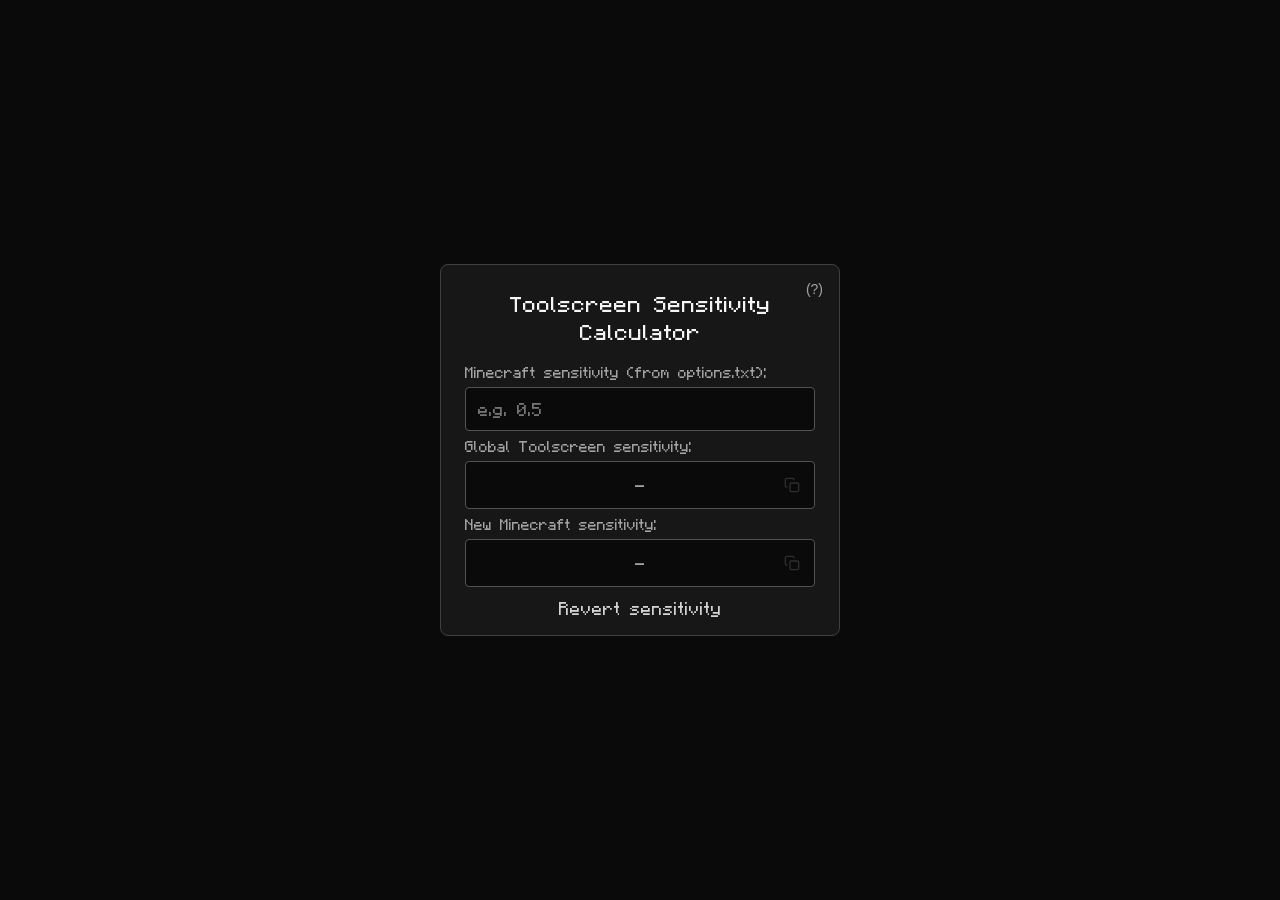
<file: index.html>
<!DOCTYPE html>
<html lang="en">
<head>
    <meta charset="UTF-8">
    <meta name="viewport" content="width=device-width, initial-scale=1.0">
    <title>Toolscreen Sensitivity Calculator</title>
    <link rel="stylesheet" href="font/minecraftia.css">
    <link rel="stylesheet" href="styles.css?v=1.0.10">
</head>
<body>
    <div class="container">
        <h1>Toolscreen Sensitivity Calculator</h1>
        <button id="help-btn">(?)</button>
        <label>Minecraft sensitivity (from options.txt):</label>
        <input type="number" id="mcSens" step="any" placeholder="e.g. 0.5" class="no-increment-buttons">
        <label>Global Toolscreen sensitivity:</label>
        <div id="toolscreenSens" class="result">
            <span class="result-text">-</span>
            <button class="copy-btn" data-copy="toolscreenSens" disabled>
                <svg class="icon-copy" width="16" height="16" viewBox="0 0 24 24" fill="none" stroke="currentColor" stroke-width="2">
                    <rect x="9" y="9" width="13" height="13" rx="2" ry="2"></rect>
                    <path d="M5 15H4a2 2 0 0 1-2-2V4a2 2 0 0 1 2-2h9a2 2 0 0 1 2 2v1"></path>
                </svg>
                <svg class="icon-checkmark" width="16" height="16" viewBox="0 0 24 24" fill="none" stroke="currentColor" stroke-width="2">
                    <polyline points="20 6 9 17 4 12"></polyline>
                </svg>
                <span class="tooltip">Copy</span>
            </button>
        </div>
        <label>New Minecraft sensitivity:</label>
        <div id="newMcSens" class="result">
            <span class="result-text">-</span>
            <button class="copy-btn" data-copy="newMcSens" disabled>
                <svg class="icon-copy" width="16" height="16" viewBox="0 0 24 24" fill="none" stroke="currentColor" stroke-width="2">
                    <rect x="9" y="9" width="13" height="13" rx="2" ry="2"></rect>
                    <path d="M5 15H4a2 2 0 0 1-2-2V4a2 2 0 0 1 2-2h9a2 2 0 0 1 2 2v1"></path>
                </svg>
                <svg class="icon-checkmark" width="16" height="16" viewBox="0 0 24 24" fill="none" stroke="currentColor" stroke-width="2">
                    <polyline points="20 6 9 17 4 12"></polyline>
                </svg>
                <span class="tooltip">Copy</span>
            </button>
        </div>
        <a id="revert-btn" href="./revert-sens">Revert sensitivity</a>
    </div>
    <div class="help-popup-overlay" id="help-popup-overlay">
        <div class="help-popup" id="help-popup">
            <button class="help-popup-close" id="help-popup-close">✕</button>
            <ol>
                <li>Use the sensitivity from <code>.minecraft/options.txt</code> for the calculator. Find the line that begins with <code>mouseSensitivity</code>.</li>
                <li>Put the new Minecraft sensitivity in <code>.minecraft/config/mcsr/standardsettings.json</code> if you have the mod <a href="https://github.com/contariaa/StandardSettings#standardsettings" target="_blank" rel="noopener noreferrer">StandardSettings</a> (make sure StandardSettings is enabled and sensitivity is turned on in Minecraft <span class="arrow">➔</span> Options <span class="arrow">➔</span> Book & Quill <span class="arrow">➔</span> StandardSettings). Otherwise, put it in <code>.minecraft/options.txt</code>.</li>
                <li>Put the new Minecraft sensitivity in Ninjabrain Bot settings <span class="arrow">➔</span> Optional features <span class="arrow">➔</span> Boat measurement <span class="arrow">➔</span> Sensitivity 1.13+, and enable Green boat.</li>
                <li>Put the Toolscreen sensitivity in Toolscreen <span class="arrow">➔</span> Basic <span class="arrow">➔</span> General <span class="arrow">➔</span> Sensitivity <span class="arrow">➔</span> Global.</li>
            </ol>
            <p class="help-popup-note">
                If you prefer a video, see this part of the <a href="https://youtu.be/l-q-_4R8_6M?t=734" target="_blank" rel="noopener noreferrer">setup guide</a>.
            </p>
        </div>
    </div>
    <script src="script.js?v=1.0.9"></script>
</body>
</html>
</file>
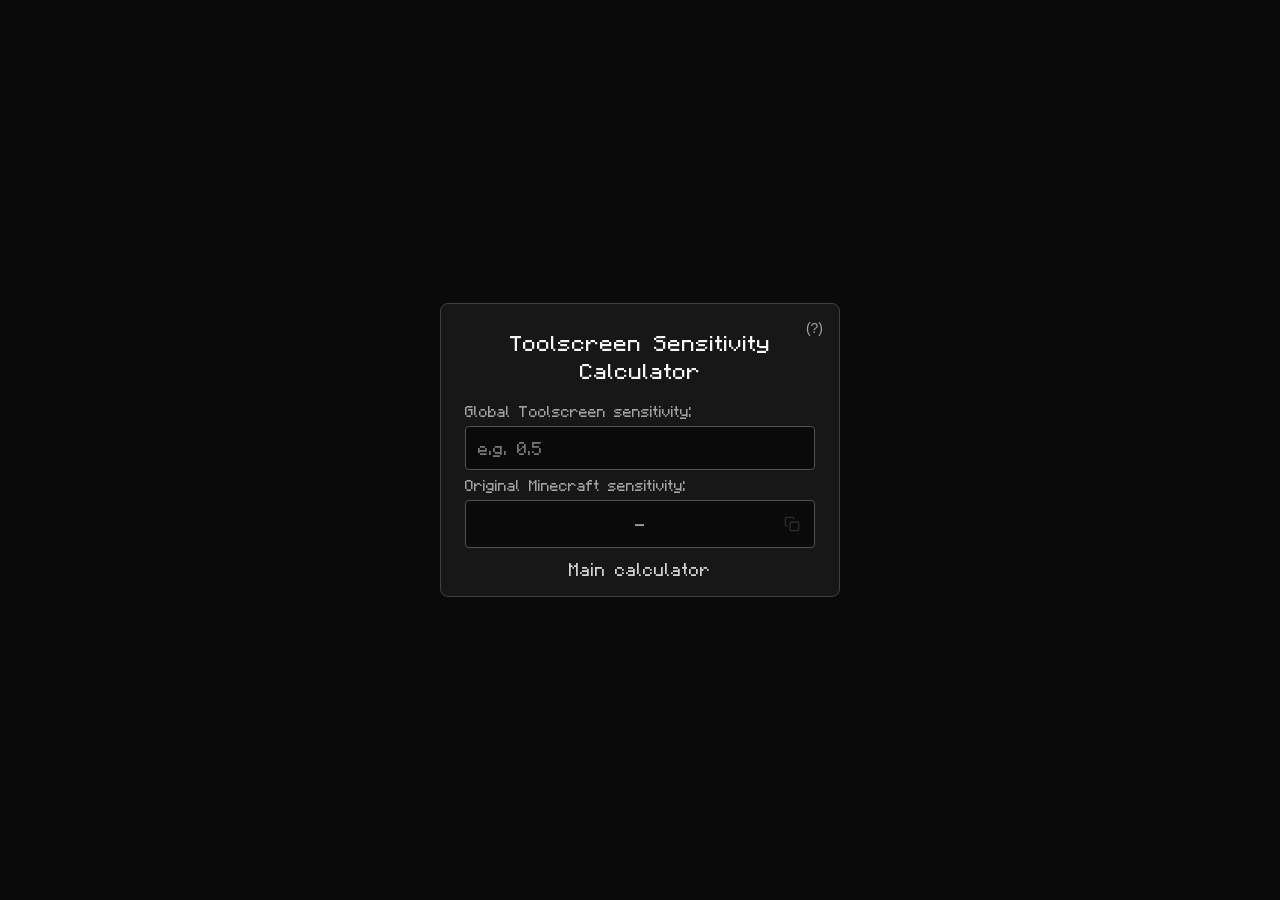
<file: revert-sens/index.html>
<!DOCTYPE html>
<html lang="en">
<head>
    <meta charset="UTF-8">
    <meta name="viewport" content="width=device-width, initial-scale=1.0">
    <title>Toolscreen Sensitivity Calculator</title>
    <link rel="stylesheet" href="../font/minecraftia.css">
    <link rel="stylesheet" href="styles.css?v=1.0.2">
</head>
<body>
    <div class="container">
        <h1>Toolscreen Sensitivity Calculator</h1>
        <button id="help-btn">(?)</button>
        <label>Global Toolscreen sensitivity:</label>
        <input type="number" id="toolscreenSens" step="any" placeholder="e.g. 0.5" class="no-increment-buttons">
        <label>Original Minecraft sensitivity:</label>
        <div id="originalMcSens" class="result">
            <span class="result-text">-</span>
            <button class="copy-btn" data-copy="originalMcSens" disabled>
                <svg class="icon-copy" width="16" height="16" viewBox="0 0 24 24" fill="none" stroke="currentColor" stroke-width="2">
                    <rect x="9" y="9" width="13" height="13" rx="2" ry="2"></rect>
                    <path d="M5 15H4a2 2 0 0 1-2-2V4a2 2 0 0 1 2-2h9a2 2 0 0 1 2 2v1"></path>
                </svg>
                <svg class="icon-checkmark" width="16" height="16" viewBox="0 0 24 24" fill="none" stroke="currentColor" stroke-width="2">
                    <polyline points="20 6 9 17 4 12"></polyline>
                </svg>
                <span class="tooltip">Copy</span>
            </button>
        </div>
        <a id="go-back-btn" href="../">Main calculator</a>
    </div>
    <div class="help-popup-overlay" id="help-popup-overlay">
        <div class="help-popup" id="help-popup">
            <button class="help-popup-close" id="help-popup-close">✕</button>
            <p>This calculator is used to revert your boat eye sensitivity to what you had before. This calculator assumes you are using the Minecraft sensitivity 0.02291165. If you don't have that, it will not work.</p>
        </div>
    </div>
    <script src="script.js?v=1.0.1"></script>
</body>
</html>
</file>
<file: font/minecraftia.css>
@font-face {
    font-family: "Minecraftia";
    font-style: normal;
    font-weight: 400;
    src: url("Minecraftia.woff");
}
</file>
<file: styles.css>
* {
    margin: 0;
    padding: 0;
    box-sizing: border-box;
}

html {
    color-scheme: only dark;
}

body {
    font-family: "Minecraftia";
    background: #0a0a0a;
    color: #f5f5f5;
    min-height: 100vh;
    display: flex;
    justify-content: center;
    align-items: center;
    padding: 20px;
}

.container {
    position: relative;
    background: #171717;
    border: 1px solid #404040;
    border-radius: 8px;
    padding: 24px;
    max-width: 400px;
    width: 100%;
    display: flex;
    flex-direction: column;
    gap: 6px;
}

h1 {
    color: #f5f5f5;
    font-size: 18px;
    font-weight: normal;
    margin: 0 0 12px 0;
    text-align: center;
}

#help-btn {
    position: absolute;
    top: 16px;
    right: 16px;
    display: flex;
    align-items: center;
    justify-content: center;
    border: 0;
    background: transparent;
    color: #a3a3a3;
    font-size: 14px;
    cursor: pointer;
    padding: 0;
}

#help-btn:hover {
    color: #f5f5f5;
}

#revert-btn {
    font-family: "Minecraftia";
    align-self: center;
    margin-top: 4px;
    margin-bottom: -8px;
    font-size: 14px;
    padding: 0;
    color: lightgray;
    text-decoration: none;
}

#revert-btn:hover {
    text-decoration: underline;
}

label {
    color: #a3a3a3;
    font-size: 12px;
    margin: 0;
}

input[type="number"] {
    padding: 10px 12px;
    font-size: 14px;
    font-family: "Minecraftia";
    border: 1px solid #525252;
    background: #0a0a0a;
    color: #f5f5f5;
    border-radius: 4px;
    outline: none;
}

input[type="number"].no-increment-buttons::-webkit-outer-spin-button,
input[type="number"].no-increment-buttons::-webkit-inner-spin-button {
    appearance: none;
    margin: 0;
}

input[type="number"].no-increment-buttons {
    appearance: textfield;
}

.result {
    min-height: 40px;
    padding: 12px;
    background: #0a0a0a;
    border: 1px solid #525252;
    border-radius: 4px;
    font-size: 14px;
    color: #a3a3a3;
    display: flex;
    align-items: center;
    justify-content: center;
    position: relative;
}

.result-text {
    text-align: center;
    width: 100%;
}

.result.show {
    color: #f5f5f5;
    border-color: #86efac;
}

input[type="number"].input-error {
    border-color: #ef4444;
}

.error-msg {
    color: #fca5a5;
    font-size: 11px;
    margin-top: -2px;
    display: none;
}

.copy-btn {
    position: absolute;
    right: 8px;
    padding: 6px;
    font-size: 14px;
    color: #a3a3a3;
    background: transparent;
    border: none;
    cursor: pointer;
    display: flex;
    align-items: center;
    justify-content: center;
    border-radius: 3px;
    width: 28px;
    height: 28px;
}

.copy-btn:hover:not(:disabled) {
    color: #f5f5f5;
    background: rgba(64, 64, 64, 0.3);
}

.copy-btn:hover:not(:disabled) .tooltip {
    opacity: 1;
    visibility: visible;
}

.copy-btn:focus-visible {
    outline: 1px solid #86efac;
    outline-offset: 1px;
}

.copy-btn.copied {
    color: #86efac;
}

.copy-btn.copied:hover {
    color: #86efac;
}

.copy-btn:disabled {
    color: #525252;
    cursor: not-allowed;
    opacity: 0.5;
}

.copy-btn:disabled .tooltip {
    display: none;
}

.icon-copy {
    position: absolute;
    opacity: 1;
    transition: opacity 0.3s ease, transform 0.3s ease;
    transform: scale(1) rotate(0deg);
    left: 50%;
    top: 50%;
    margin-left: -8px;
    margin-top: -8px;
}

.icon-checkmark {
    position: absolute;
    opacity: 0;
    transition: opacity 0.3s ease, transform 0.3s ease;
    transform: scale(0.8) rotate(-10deg);
    left: 50%;
    top: 50%;
    margin-left: -8px;
    margin-top: -8px;
}

.copy-btn.copied .icon-copy {
    opacity: 0;
    transform: scale(0.8) rotate(10deg);
}

.copy-btn.copied .icon-checkmark {
    opacity: 1;
    transform: scale(1) rotate(0deg);
}

.tooltip {
    position: absolute;
    top: calc(100% + 8px);
    left: 50%;
    transform: translateX(-50%);
    background: #171717;
    color: #f5f5f5;
    padding: 4px 8px;
    border-radius: 12px;
    font-size: 11px;
    white-space: nowrap;
    opacity: 0;
    visibility: hidden;
    transition: opacity 0.15s ease, visibility 0.15s ease;
    pointer-events: none;
    border: 1px solid #404040;
    box-shadow: 0 2px 8px rgba(0, 0, 0, 0.3);
}

.copy-btn:hover:not(:disabled) .tooltip {
    opacity: 1;
    visibility: visible;
}

.copy-btn.copied .tooltip {
    opacity: 0 !important;
    visibility: hidden !important;
}

.help-popup-overlay {
    display: none;
    position: fixed;
    inset: 0;
    z-index: 100;
    justify-content: center;
    align-items: center;
    background: rgba(0, 0, 0, 0.5);
}

.help-popup-overlay.open {
    display: flex;
}

.help-popup {
    background: #171717;
    border: 1px solid #404040;
    border-radius: 8px;
    padding: 24px;
    width: 670px;
    max-width: calc(100vw - 40px);
    position: relative;
    box-shadow: 0 8px 32px rgba(0, 0, 0, 0.6);
}

.help-popup ol {
    margin: 0;
    padding: 0;
    list-style: none;
    counter-reset: help-popup-counter;
    display: flex;
    flex-direction: column;
    gap: 10px;
    color: #a3a3a3;
}

.help-popup ol li {
    counter-increment: help-popup-counter;
    padding-left: 20px;
    position: relative;
    font-size: 11px;
    line-height: 1.7;
}

.help-popup ol li::before {
    content: counter(help-popup-counter) ".";
    position: absolute;
    left: 0;
    color: #86efac;
}

.help-popup ol li code {
    background: #1d1c1c;
    border: 1px solid #404040;
    border-radius: 3px;
    padding: 0 3px;
    font-family: "Minecraftia";
    font-size: 10px;
    color: #a3a3a3;
    word-break: break-word;
}

.help-popup-close {
    position: absolute;
    padding: 8px;
    top: 1px;
    right: 3px;
    background: transparent;
    border: none;
    color: #a3a3a3;
    font-size: 18px;
    cursor: pointer;
}

.help-popup-close:hover {
    color: #f5f5f5;
}

.help-popup a {
    color: #61a0f1;
    text-decoration: none;
}

.help-popup a:hover {
    text-decoration: underline;
}

.help-popup-note {
    font-size: 11px;
    line-height: 1.7;
    color: #c4c4c4;
    margin-top: 13px;
}

.arrow {
    font-size: 1em;
    display: inline-block;
    transform: translateY(-0.05em);
    color: #f5f5f5;
}
</file>
<file: revert-sens/styles.css>
* {
    margin: 0;
    padding: 0;
    box-sizing: border-box;
}

html {
    color-scheme: only dark;
}

body {
    font-family: "Minecraftia";
    background: #0a0a0a;
    color: #f5f5f5;
    min-height: 100vh;
    display: flex;
    justify-content: center;
    align-items: center;
    padding: 20px;
}

.container {
    position: relative;
    background: #171717;
    border: 1px solid #404040;
    border-radius: 8px;
    padding: 24px;
    max-width: 400px;
    width: 100%;
    display: flex;
    flex-direction: column;
    gap: 6px;
}

h1 {
    color: #f5f5f5;
    font-size: 18px;
    font-weight: normal;
    margin: 0 0 12px 0;
    text-align: center;
}

#go-back-btn {
    font-family: "Minecraftia";
    align-self: center;
    margin-top: 4px;
    margin-bottom: -8px;
    font-size: 14px;
    padding: 0;
    color: lightgray;
    text-decoration: none;
}

#go-back-btn:hover {
    text-decoration: underline;
}

label {
    color: #a3a3a3;
    font-size: 12px;
    margin: 0;
}

input[type="number"] {
    padding: 10px 12px;
    font-size: 14px;
    font-family: "Minecraftia";
    border: 1px solid #525252;
    background: #0a0a0a;
    color: #f5f5f5;
    border-radius: 4px;
    outline: none;
}

input[type="number"].no-increment-buttons::-webkit-outer-spin-button,
input[type="number"].no-increment-buttons::-webkit-inner-spin-button {
    appearance: none;
    margin: 0;
}

input[type="number"].no-increment-buttons {
    appearance: textfield;
}

.result {
    min-height: 40px;
    padding: 12px;
    background: #0a0a0a;
    border: 1px solid #525252;
    border-radius: 4px;
    font-size: 14px;
    color: #a3a3a3;
    display: flex;
    align-items: center;
    justify-content: center;
    position: relative;
}

.result-text {
    text-align: center;
    width: 100%;
}

.result.show {
    color: #f5f5f5;
    border-color: #86efac;
}

.copy-btn {
    position: absolute;
    right: 8px;
    padding: 6px;
    font-size: 14px;
    color: #a3a3a3;
    background: transparent;
    border: none;
    cursor: pointer;
    display: flex;
    align-items: center;
    justify-content: center;
    border-radius: 3px;
    width: 28px;
    height: 28px;
}

.copy-btn:hover:not(:disabled) {
    color: #f5f5f5;
    background: rgba(64, 64, 64, 0.3);
}

.copy-btn:hover:not(:disabled) .tooltip {
    opacity: 1;
    visibility: visible;
}

.copy-btn:focus-visible {
    outline: 1px solid #86efac;
    outline-offset: 1px;
}

.copy-btn.copied {
    color: #86efac;
}

.copy-btn.copied:hover {
    color: #86efac;
}

.copy-btn:disabled {
    color: #525252;
    cursor: not-allowed;
    opacity: 0.5;
}

.copy-btn:disabled .tooltip {
    display: none;
}

.icon-copy {
    position: absolute;
    opacity: 1;
    transition: opacity 0.3s ease, transform 0.3s ease;
    transform: scale(1) rotate(0deg);
    left: 50%;
    top: 50%;
    margin-left: -8px;
    margin-top: -8px;
}

.icon-checkmark {
    position: absolute;
    opacity: 0;
    transition: opacity 0.3s ease, transform 0.3s ease;
    transform: scale(0.8) rotate(-10deg);
    left: 50%;
    top: 50%;
    margin-left: -8px;
    margin-top: -8px;
}

.copy-btn.copied .icon-copy {
    opacity: 0;
    transform: scale(0.8) rotate(10deg);
}

.copy-btn.copied .icon-checkmark {
    opacity: 1;
    transform: scale(1) rotate(0deg);
}

.tooltip {
    position: absolute;
    top: calc(100% + 8px);
    left: 50%;
    transform: translateX(-50%);
    background: #171717;
    color: #f5f5f5;
    padding: 4px 8px;
    border-radius: 12px;
    font-size: 11px;
    white-space: nowrap;
    opacity: 0;
    visibility: hidden;
    transition: opacity 0.15s ease, visibility 0.15s ease;
    pointer-events: none;
    border: 1px solid #404040;
    box-shadow: 0 2px 8px rgba(0, 0, 0, 0.3);
}

.copy-btn:hover:not(:disabled) .tooltip {
    opacity: 1;
    visibility: visible;
}

.copy-btn.copied .tooltip {
    opacity: 0 !important;
    visibility: hidden !important;
}

.help-popup-overlay {
    display: none;
    position: fixed;
    inset: 0;
    z-index: 100;
    justify-content: center;
    align-items: center;
    background: rgba(0, 0, 0, 0.5);
}

.help-popup-overlay.open {
    display: flex;
}

.help-popup {
    background: #171717;
    border: 1px solid #404040;
    border-radius: 8px;
    padding: 24px;
    width: 670px;
    max-width: calc(100vw - 40px);
    position: relative;
    box-shadow: 0 8px 32px rgba(0, 0, 0, 0.6);
}

.help-popup p {
    margin: 0;
    padding: 0;
    display: flex;
    flex-direction: column;
    gap: 10px;
    color: #a3a3a3;
    font-size: 13px;
}

.help-popup-close {
    position: absolute;
    padding: 8px;
    top: 1px;
    right: 3px;
    background: transparent;
    border: none;
    color: #a3a3a3;
    font-size: 18px;
    cursor: pointer;
}

.help-popup-close:hover {
    color: #f5f5f5;
}

#help-btn {
    position: absolute;
    top: 16px;
    right: 16px;
    display: flex;
    align-items: center;
    justify-content: center;
    border: 0;
    background: transparent;
    color: #a3a3a3;
    font-size: 14px;
    cursor: pointer;
    padding: 0;
}

#help-btn:hover {
    color: #f5f5f5;
}
</file>
